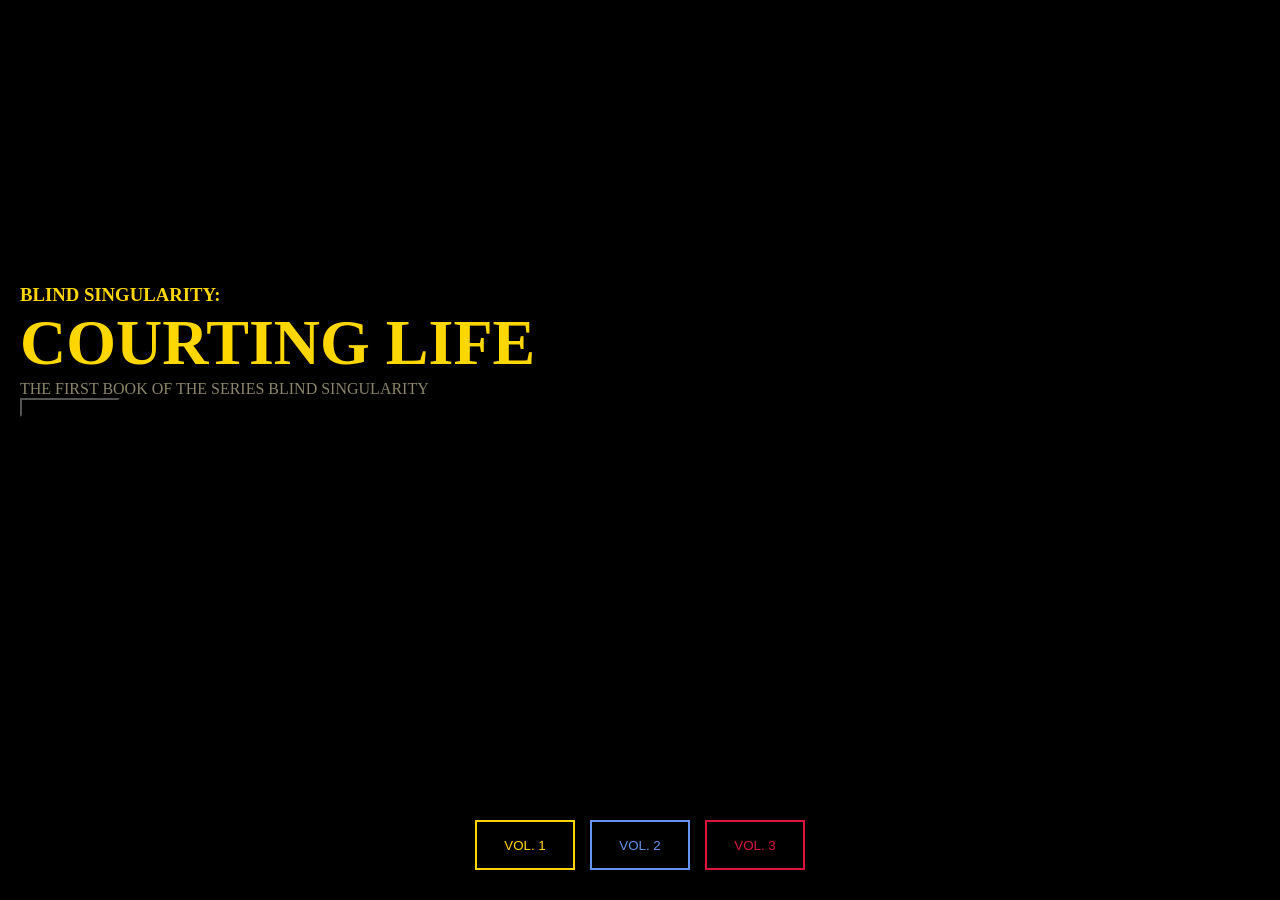
<file: index.html>
<!DOCTYPE html>
<html lang="en">
<head>
    <meta charset="UTF-8">
    <meta name="viewport" content="width=device-width, initial-scale=1.0">
    <title>Document</title>
    <link rel="stylesheet" href="css/index.css">
</head>
<body>
    <div class="grid">
        <section id="sec1" class="slide one">
            <div class="content">
                <h3>BLIND SINGULARITY:</h3>
                <h1>COURTING LIFE</h1>
                <p>THE FIRST BOOK OF THE SERIES BLIND SINGULARITY</p>
                <a href="/chapters/chapterlist.html"><button>CHAPTER LIST</button></a>
            </div>
        </section>
        <section id="sec2" class="slide two">
            <div class="content">
                <h3>BLIND SINGULARITY:</h3>
                <h1>CHROME</h1>
                <p>THE SECOND BOOK OF THE SERIES BLIND SINGULARITY</p>
            </div>
        </section>
        <section id="sec3" class="slide three">
            <div class="content">
                <h3>BLIND SINGULARITY:</h3>
                <h1>BEYOND</h1>
                <p>THE THIRD BOOK OF THE SERIES BLIND SINGULARITY</p>
            </div>
        </section>
    </div>

    <nav class="nav">
        <a href="#sec1"><button class="navbtn vol1">VOL. 1</button></a>
        <a href="#sec2"><button class="navbtn vol2">VOL. 2</button></a>
        <a href="#sec3"><button class="navbtn vol3">VOL. 3</button></a>
    </nav>


</body>
</html>
</file>
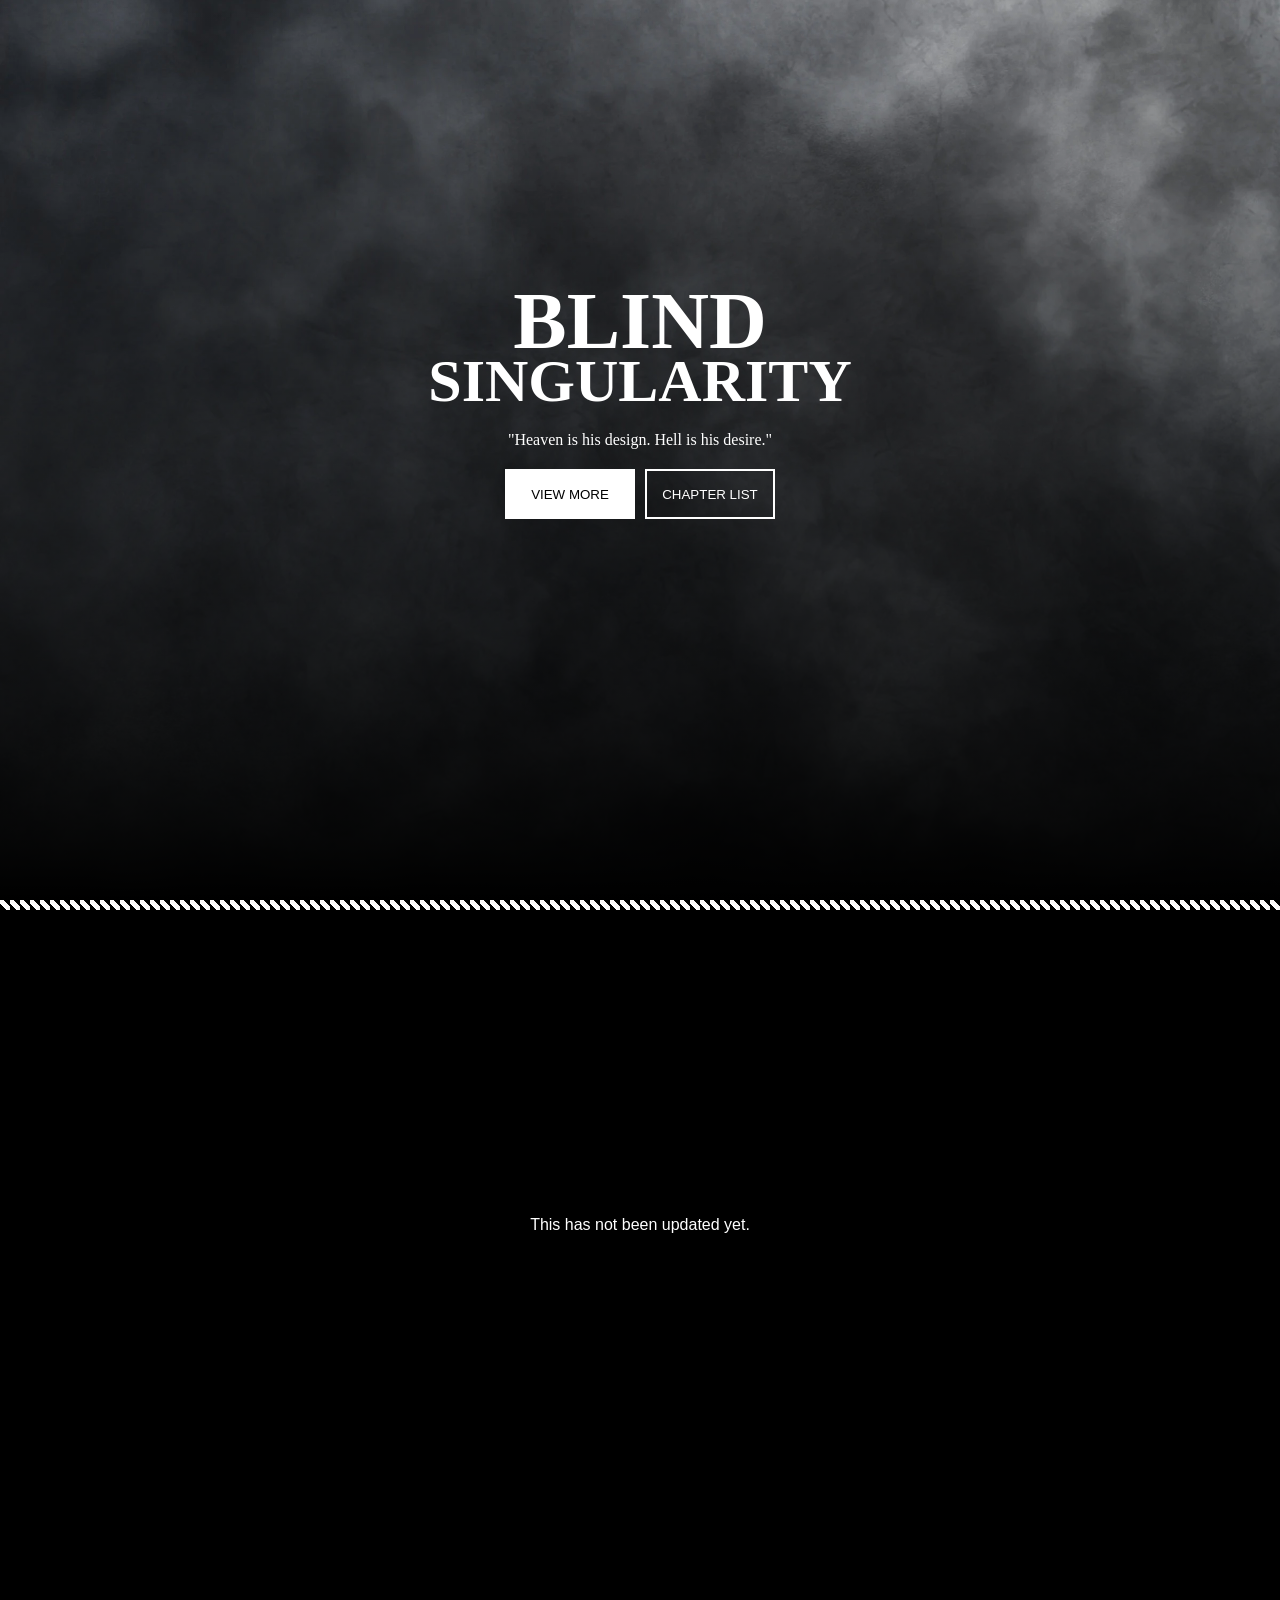
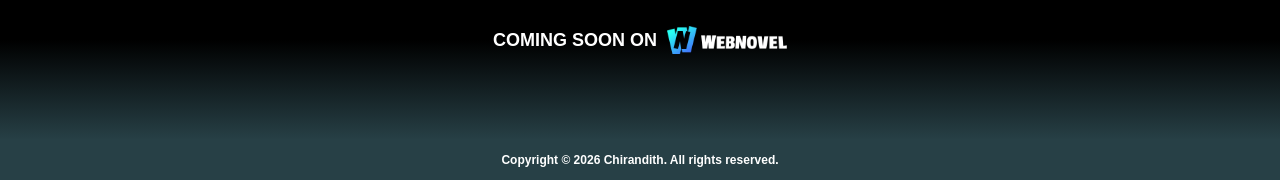
<file: home.html>
<!DOCTYPE html>
<html lang="en">
<head>
    <meta charset="UTF-8">
    <meta name="viewport" content="width=device-width, initial-scale=1.0">
    <title>Blind Singularity</title>
    <link rel="stylesheet" href="/css/home.css">
        <link href="https://api.fontshare.com/v2/css?f[]=zodiak@800&display=swap" rel="stylesheet"> 
         <link href="https://api.fontshare.com/v2/css?f[]=gambarino@400&display=swap" rel="stylesheet"> 
          <link href="https://api.fontshare.com/v2/css?f[]=supreme@400&display=swap" rel="stylesheet"> 
          <link href="https://api.fontshare.com/v2/css?f[]=clash-display@600,700&display=swap" rel="stylesheet"> 
</head>
<body>

    <div class="flay">
        <div class="content">
            <div class="title">
                <h1 class="pt1">BLIND</h1>
                <h1 class="pt2">SINGULARITY</h1>
            </div>
            <p>"Heaven is his design. Hell is his desire."</p>
            <div class="buttons">
                <a href="#synop"><button class="more">VIEW MORE</button></a>
                <a href="/chapters/chapterlist.html"><button class="chaplist">CHAPTER LIST</button></a>
            </div>
        </div>
    </div>

    <div class="breaker">
        <hr>
    </div>

    <div class="slay" id="synop">
        <div class="content">
            <!-- <h3>SYNOPSIS</h3> -->
            <p>This has not been updated yet.</p>
        </div>
    </div>

    <div class="tlay">
        <div class="content">
            <h1>COMING SOON ON</h1>
            <img src="/img/webnovel.png">
        </div>
    </div>

    <div class="footer">
        <h4>Copyright © 2026 Chirandith. All rights reserved.</h4>
    </div>
    
</body>
</html>
</file>
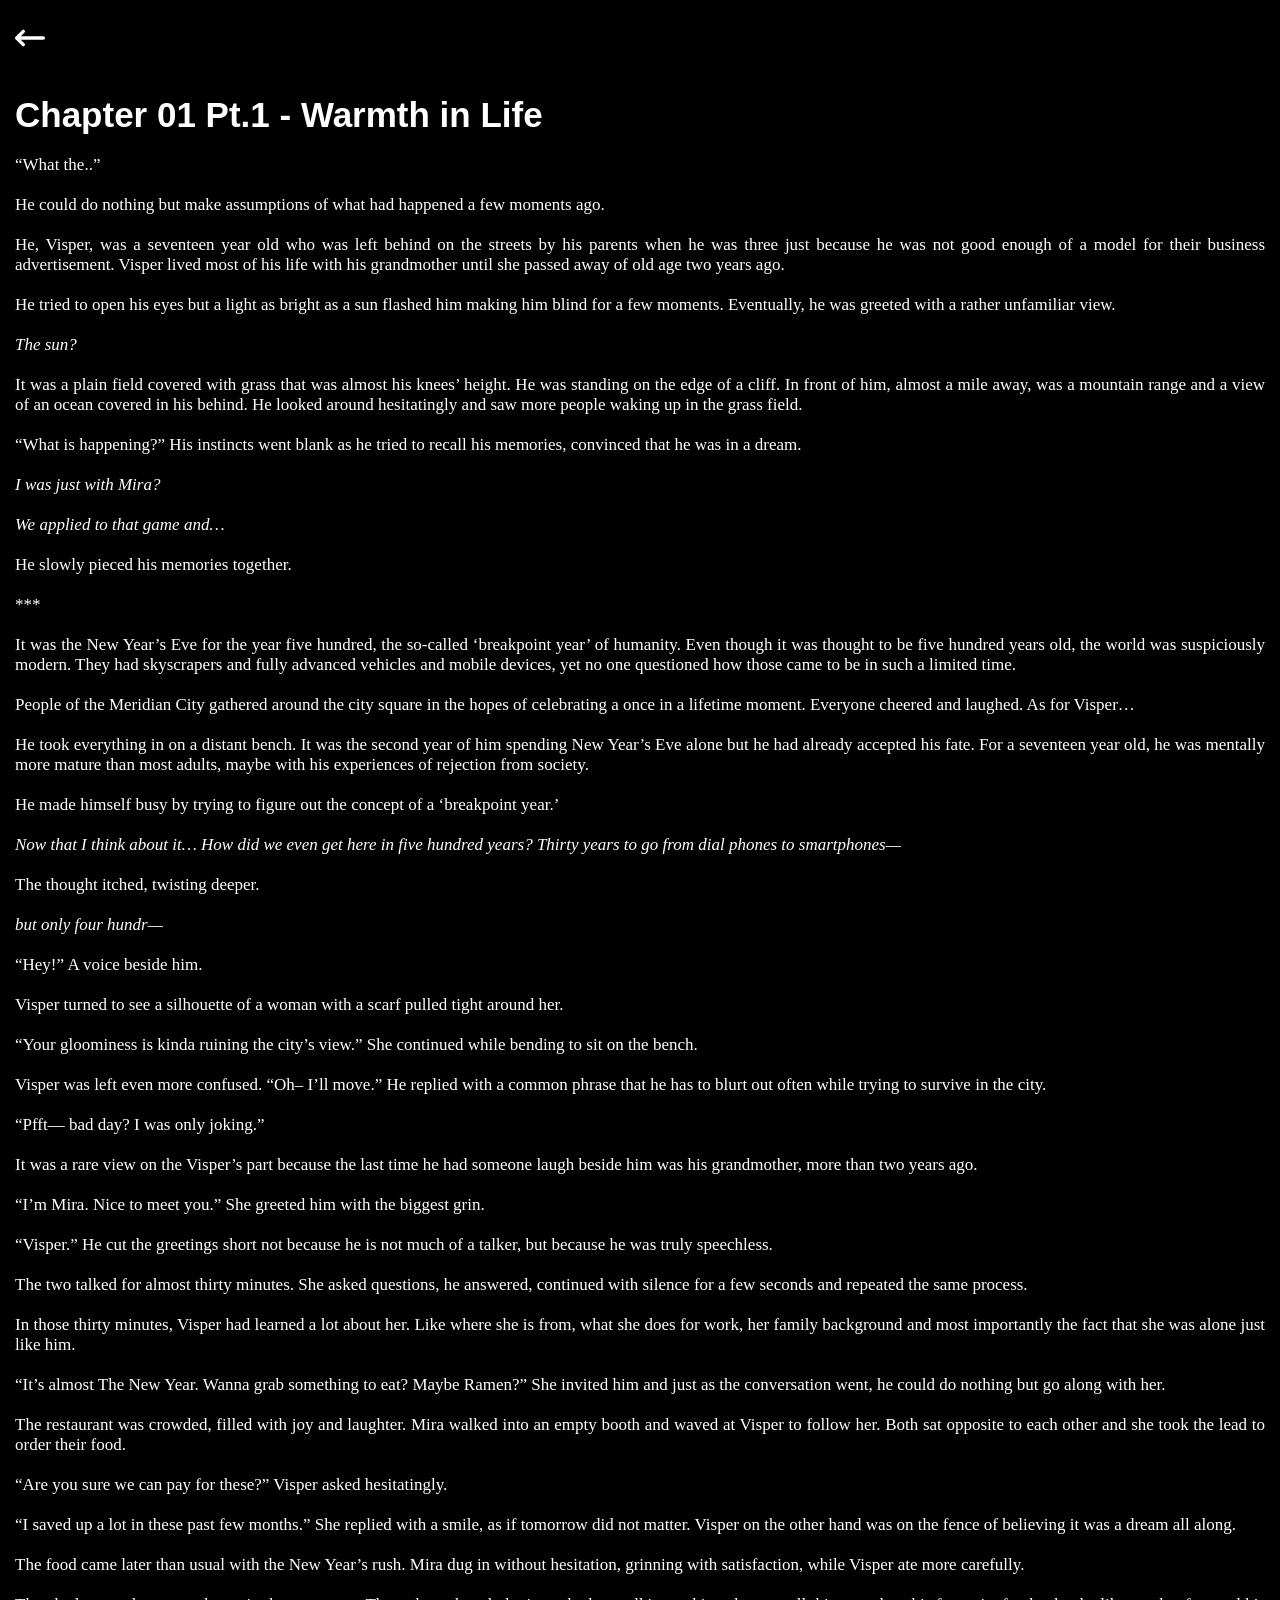
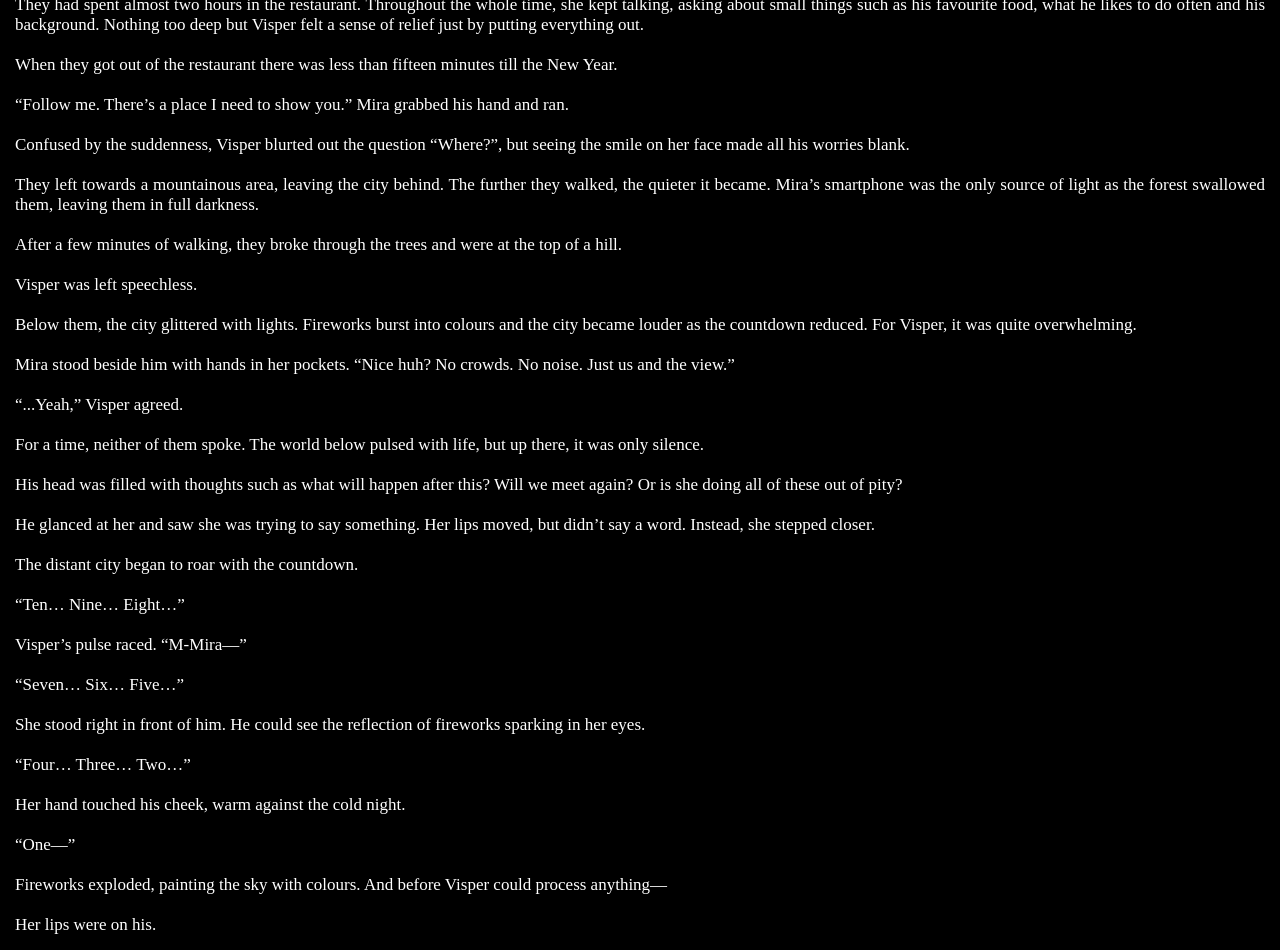
<file: chapters/ch01-1.html>
<!DOCTYPE html>
<html lang="en">
<head>
    <meta charset="UTF-8">
    <meta name="viewport" content="width=device-width, initial-scale=1.0">
    <title>CH01 | B.S.</title>
    <link rel="stylesheet" href="/css/chapter.css">
    <link href="https://api.fontshare.com/v2/css?f[]=clash-grotesk@500&display=swap" rel="stylesheet"> 
     <link href="https://api.fontshare.com/v2/css?f[]=neco@400,500&display=swap" rel="stylesheet"> 
</head>
<body>

    <div class="nav">
        <a href="/chapters/chapterlist.html"><img src="/img/arrow-narrow-left-svgrepo-com.svg"></a>
    </div>

    <div class="chapter">
        <div class="content">
            <h1>
                Chapter 01 Pt.1 - Warmth in Life
            </h1>
            <p>
            “What the..”
            </p>
            <p>
            He could do nothing but make assumptions of what had happened a few moments ago.
            </p>
            <p>
            He, Visper, was a seventeen year old who was left behind on the streets by his parents when he was three just because he was not good enough of a model for their business advertisement. Visper lived most of his life with his grandmother until she passed away of old age two years ago.
            </p>
            <p>
            He tried to open his eyes but a light as bright as a sun flashed him making him blind for a few moments. Eventually, he was greeted with a rather unfamiliar view.
            </p>
            <p>
            <em>The sun?</em>
            </p>
            <p>
            It was a plain field covered with grass that was almost his knees’ height. He was standing on the edge of a cliff. In front of him, almost a mile away, was a mountain range and a view of an ocean covered in his behind. He looked around hesitatingly and saw more people waking up in the grass field.
            </p>
            <p>
            “What is happening?” His instincts went blank as he tried to recall his memories, convinced that he was in a dream.
            </p>
            <p>
            <em>I was just with Mira?</em>
            </p>
            <p>
            <em>We applied to that game and…</em>
            </p>
            <p>
            He slowly pieced his memories together.
            </p>
            <p>
            ***
            </p>
            <p>
            It was the New Year’s Eve for the year five hundred, the so-called ‘breakpoint year’ of humanity. Even though it was thought to be five hundred years old, the world was suspiciously modern. They had skyscrapers and fully advanced vehicles and mobile devices, yet no one questioned how those came to be in such a limited time.
            </p>
            <p>
            People of the Meridian City gathered around the city square in the hopes of celebrating a once in a lifetime moment. Everyone cheered and laughed. As for Visper…
            </p>
            <p>
            He took everything in on a distant bench. It was the second year of him spending New Year’s Eve alone but he had already accepted his fate. For a seventeen year old, he was mentally more mature than most adults, maybe with his experiences of rejection from society. 
            </p>
            <p>
            He made himself busy by trying to figure out the concept of a ‘breakpoint year.’
            </p>
            <p>
            <em>Now that I think about it… How did we even get here in five hundred years? Thirty years to go from dial phones to smartphones—</em>
            </p>
            <p>
            The thought itched, twisting deeper.
            </p>
            <p>
            <em>but only four hundr—</em>
            </p>
            <p>
            “Hey!” A voice beside him.
            </p>
            <p>
            Visper turned to see a silhouette of a woman with a scarf pulled tight around her.
            </p>
            <p>
            “Your gloominess is kinda ruining the city’s view.” She continued while bending to sit on the bench.
            </p>
            <p>
            Visper was left even more confused. “Oh– I’ll move.” He replied with a common phrase that he has to blurt out often while trying to survive in the city.
            </p>
            <p>
            “Pfft— bad day? I was only joking.”
            </p>
            <p>
            It was a rare view on the Visper’s part because the last time he had someone laugh beside him was his grandmother, more than two years ago.
            </p>
            <p>
            “I’m Mira. Nice to meet you.” She greeted him with the biggest grin.
            </p>
            <p>
            “Visper.” He cut the greetings short not because he is not much of a talker, but because he was truly speechless.
            </p>
            <p>
            The two talked for almost thirty minutes. She asked questions, he answered, continued with silence for a few seconds and repeated the same process.
            </p>
            <p>
            In those thirty minutes, Visper had learned a lot about her. Like where she is from, what she does for work, her family background and most importantly the fact that she was alone just like him.
            </p>
            <p>
            “It’s almost The New Year. Wanna grab something to eat? Maybe Ramen?” She invited him and just as the conversation went, he could do nothing but go along with her.
            </p>
            <p>
            The restaurant was crowded, filled with joy and laughter. Mira walked into an empty booth and waved at Visper to follow her. Both sat opposite to each other and she took the lead to order their food.
            </p>
            <p>
            “Are you sure we can pay for these?” Visper asked hesitatingly.
            </p>
            <p>
            “I saved up a lot in these past few months.” She replied with a smile, as if tomorrow did not matter. Visper on the other hand was on the fence of believing it was a dream all along.
            </p>
            <p>
            The food came later than usual with the New Year’s rush. Mira dug in without hesitation, grinning with satisfaction, while Visper ate more carefully.
            </p>
            <p>
            They had spent almost two hours in the restaurant. Throughout the whole time, she kept talking, asking about small things such as his favourite food, what he likes to do often and his background. Nothing too deep but Visper felt a sense of relief just by putting everything out.
            </p>
            <p>
            When they got out of the restaurant there was less than fifteen minutes till the New Year.
            </p>
            <p>
            “Follow me. There’s a place I need to show you.” Mira grabbed his hand and ran.
            </p>
            <p>
            Confused by the suddenness, Visper blurted out the question “Where?”, but seeing the smile on her face made all his worries blank.
            </p>
            <p>
            They left towards a mountainous area, leaving the city behind. The further they walked, the quieter it became. Mira’s smartphone was the only source of light as the forest swallowed them, leaving them in full darkness.
            </p>
            <p>
            After a few minutes of walking, they broke through the trees and were at the top of a hill.
            </p>
            <p>
            Visper was left speechless.
            </p>
            <p>
            Below them, the city glittered with lights. Fireworks burst into colours and the city became louder as the countdown reduced. For Visper, it was quite overwhelming.
            </p>
            <p>
            Mira stood beside him with hands in her pockets. “Nice huh? No crowds. No noise. Just us and the view.”
            </p>
            <p>
            “...Yeah,” Visper agreed.
            </p>
            <p>
            For a time, neither of them spoke. The world below pulsed with life, but up there, it was only silence.
            </p>
            <p>
            His head was filled with thoughts such as what will happen after this? Will we meet again? Or is she doing all of these out of pity?
            </p>
            <p>
            He glanced at her and saw she was trying to say something. Her lips moved, but didn’t say a word. Instead, she stepped closer.
            </p>
            <p>
            The distant city began to roar with the countdown.
            </p>
            <p>
            “Ten… Nine… Eight…”
            </p>
            <p>
            Visper’s pulse raced. “M-Mira—”
            </p>
            <p>
            “Seven… Six… Five…”
            </p>
            <p>
            She stood right in front of him. He could see the reflection of fireworks sparking in her eyes.
            </p>
            <p>
            “Four… Three… Two…”
            </p>
            <p>
            Her hand touched his cheek, warm against the cold night.
            </p>
            <p>
            “One—”
            </p>
            <p>
            Fireworks exploded, painting the sky with colours. And before Visper could process anything—
            </p>
            <p>
            Her lips were on his.
            </p>
        </div>
    </div>
    
</body>
</html>
</file>
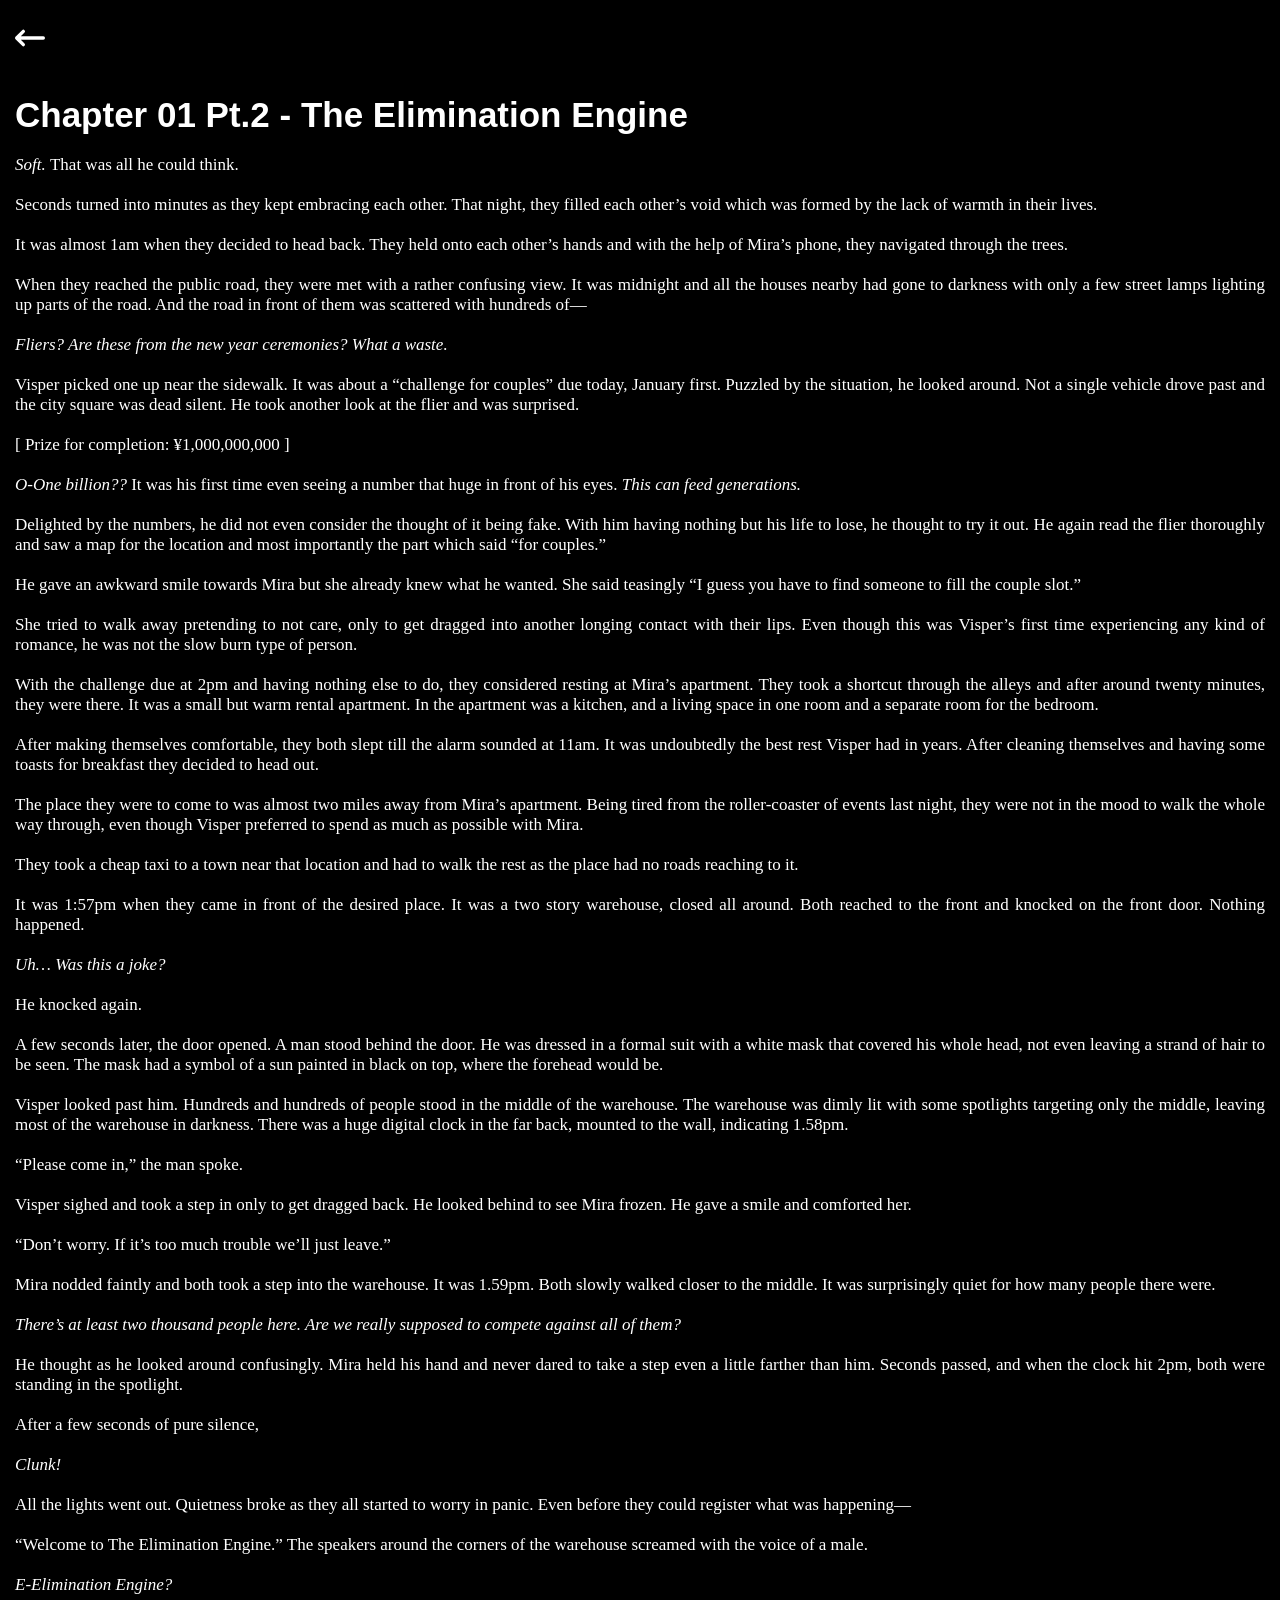
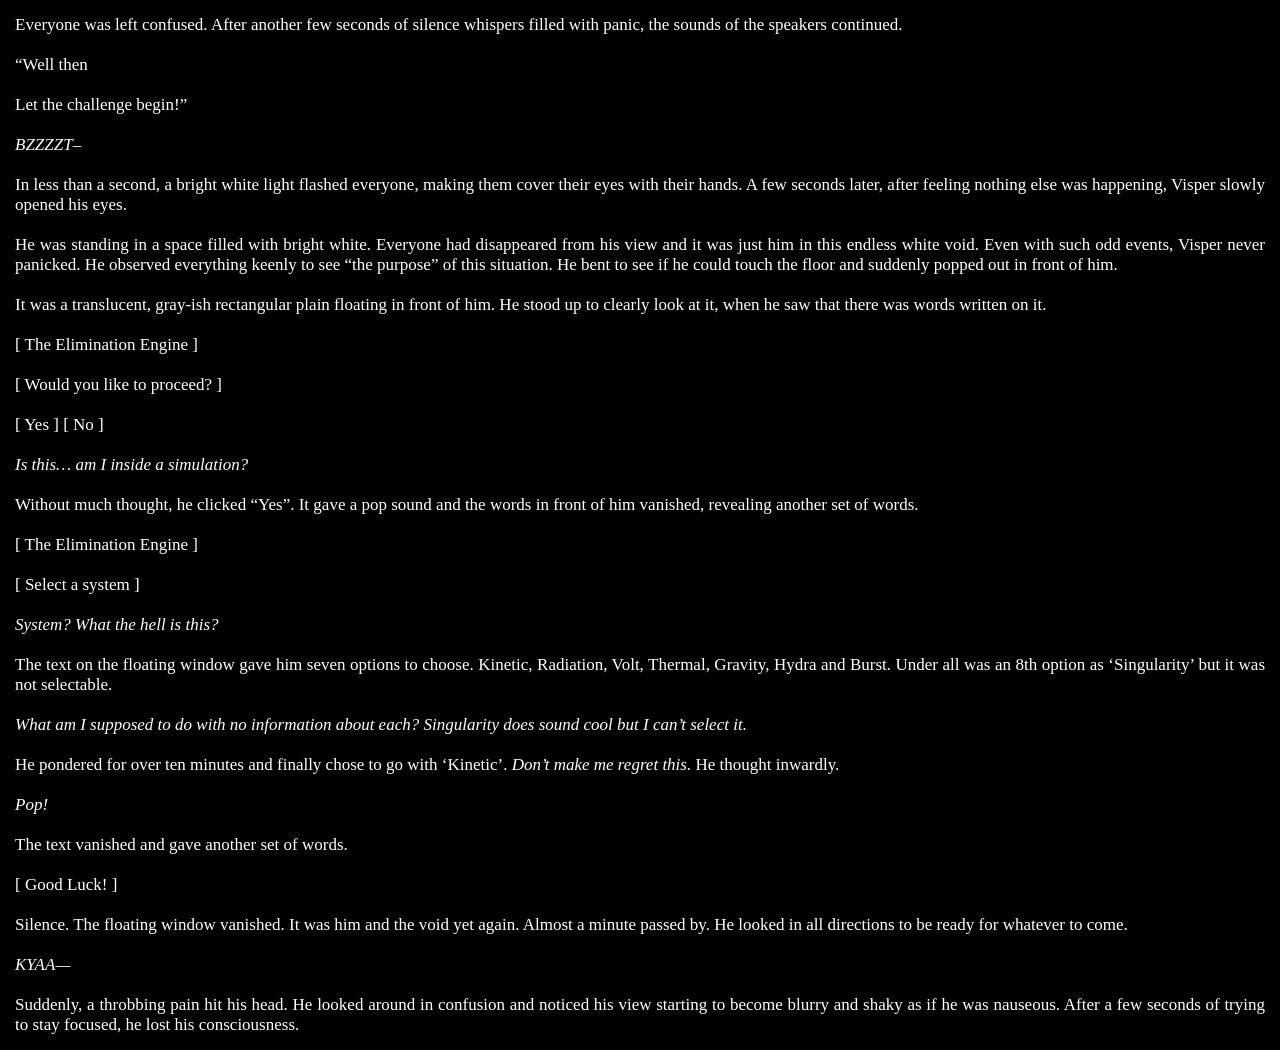
<file: chapters/ch01-2.html>
<!DOCTYPE html>
<html lang="en">
<head>
    <meta charset="UTF-8">
    <meta name="viewport" content="width=device-width, initial-scale=1.0">
    <title>CH01 Pt.2 | B.S.</title>
    <link rel="stylesheet" href="/css/chapter.css">
    <link href="https://api.fontshare.com/v2/css?f[]=clash-grotesk@500&display=swap" rel="stylesheet"> 
     <link href="https://api.fontshare.com/v2/css?f[]=neco@400,500&display=swap" rel="stylesheet"> 
</head>
<body>

    <div class="nav">
        <a href="/chapters/chapterlist.html"><img src="/img/arrow-narrow-left-svgrepo-com.svg"></a>
    </div>

    <div class="chapter">
        <div class="content">
            <h1>
                Chapter 01 Pt.2 - The Elimination Engine
            </h1>
            <p>
            <em>Soft. </em>That was all he could think.
            </p>
            <p>
            Seconds turned into minutes as they kept embracing each other. That night, they filled each other’s void which was formed by the lack of warmth in their lives.
            </p>
            <p>
            It was almost 1am when they decided to head back. They held onto each other’s hands and with the help of Mira’s phone, they navigated through the trees.
            </p>
            <p>
            When they reached the public road, they were met with a rather confusing view. It was midnight and all the houses nearby had gone to darkness with only a few street lamps lighting up parts of the road. And the road in front of them was scattered with hundreds of—
            </p>
            <p>
            <em>Fliers? Are these from the new year ceremonies? What a waste.</em>
            </p>
            <p>
            Visper picked one up near the sidewalk. It was about a “challenge for couples” due today, January first. Puzzled by the situation, he looked around. Not a single vehicle drove past and the city square was dead silent. He took another look at the flier and was surprised.
            </p>
            <p>
            [ Prize for completion: ¥1,000,000,000 ]
            </p>
            <p>
            <em>O-One billion?? </em>It was his first time even seeing a number that huge in front of his eyes. <em>This can feed generations. </em>
            </p>
            <p>
            Delighted by the numbers, he did not even consider the thought of it being fake. With him having nothing but his life to lose, he thought to try it out. He again read the flier thoroughly and saw a map for the location and most importantly the part which said “for couples.”
            </p>
            <p>
            He gave an awkward smile towards Mira but she already knew what he wanted. She said teasingly “I guess you have to find someone to fill the couple slot.”
            </p>
            <p>
            She tried to walk away pretending to not care, only to get dragged into another longing contact with their lips. Even though this was Visper’s first time experiencing any kind of romance, he was not the slow burn type of person.
            </p>
            <p>
            With the challenge due at 2pm and having nothing else to do, they considered resting at Mira’s apartment. They took a shortcut through the alleys and after around twenty minutes, they were there. It was a small but warm rental apartment. In the apartment was a kitchen, and a living space in one room and a separate room for the bedroom.
            </p>
            <p>
            After making themselves comfortable, they both slept till the alarm sounded at 11am. It was undoubtedly the best rest Visper had in years. After cleaning themselves and having some toasts for breakfast they decided to head out.
            </p>
            <p>
            The place they were to come to was almost two miles away from Mira’s apartment. Being tired from the roller-coaster of events last night, they were not in the mood to walk the whole way through, even though Visper preferred to spend as much as possible with Mira.
            </p>
            <p>
            They took a cheap taxi to a town near that location and had to walk the rest as the place had no roads reaching to it.
            </p>
            <p>
            It was 1:57pm when they came in front of the desired place. It was a two story warehouse, closed all around. Both reached to the front and knocked on the front door. Nothing happened.
            </p>
            <p>
            <em>Uh… Was this a joke?</em>
            </p>
            <p>
            He knocked again.
            </p>
            <p>
            A few seconds later, the door opened. A man stood behind the door. He was dressed in a formal suit with a white mask that covered his whole head, not even leaving a strand of hair to be seen. The mask had a symbol of a sun painted in black on top, where the forehead would be.
            </p>
            <p>
            Visper looked past him. Hundreds and hundreds of people stood in the middle of the warehouse. The warehouse was dimly lit with some spotlights targeting only the middle, leaving most of the warehouse in darkness. There was a huge digital clock in the far back, mounted to the wall, indicating 1.58pm.
            </p>
            <p>
            “Please come in,” the man spoke.
            </p>
            <p>
            Visper sighed and took a step in only to get dragged back. He looked behind to see Mira frozen. He gave a smile and comforted her.
            </p>
            <p>
            “Don’t worry. If it’s too much trouble we’ll just leave.”
            </p>
            <p>
            Mira nodded faintly and both took a step into the warehouse. It was 1.59pm. Both slowly walked closer to the middle. It was surprisingly quiet for how many people there were.
            </p>
            <p>
            <em>There’s at least two thousand people here. Are we really supposed to compete against all of them? </em>
            </p>
            <p>
            He thought as he looked around confusingly. Mira held his hand and never dared to take a step even a little farther than him. Seconds passed, and when the clock hit 2pm, both were standing in the spotlight.
            </p>
            <p>
            After a few seconds of pure silence,
            </p>
            <p>
            <em>Clunk!</em>
            </p>
            <p>
            All the lights went out. Quietness broke as they all started to worry in panic. Even before they could register what was happening—
            </p>
            <p>
            “Welcome to The Elimination Engine.” The speakers around the corners of the warehouse screamed with the voice of a male.
            </p>
            <p>
            <em>E-Elimination Engine?</em>
            </p>
            <p>
            Everyone was left confused. After another few seconds of silence whispers filled with panic, the sounds of the speakers continued.
            </p>
            <p>
            “Well then
            </p>
            <p>
            Let the challenge begin!”
            </p>
            <p>
            <em>BZZZZT–</em>
            </p>
            <p>
            In less than a second, a bright white light flashed everyone, making them cover their eyes with their hands. A few seconds later, after feeling nothing else was happening, Visper slowly opened his eyes.
            </p>
            <p>
            He was standing in a space filled with bright white. Everyone had disappeared from his view and it was just him in this endless white void. Even with such odd events, Visper never panicked. He observed everything keenly to see “the purpose” of this situation. He bent to see if he could touch the floor and suddenly popped out in front of him.
            </p>
            <p>
            It was a translucent, gray-ish rectangular plain floating in front of him. He stood up to clearly look at it, when he saw that there was words written on it.
            </p>
            <p>
            [ The Elimination Engine ]
            </p>
            <p>
            [ Would you like to proceed? ]
            </p>
            <p>
            [ Yes ]	[ No ]
            </p>
            <p>
            <em>Is this… am I inside a simulation?</em>
            </p>
            <p>
            Without much thought, he clicked “Yes”. It gave a pop sound and the words in front of him vanished, revealing another set of words.
            </p>
            <p>
            [ The Elimination Engine ]
            </p>
            <p>
            [ Select a system ]
            </p>
            <p>
            <em>System? What the hell is this?</em>
            </p>
            <p>
            The text on the floating window gave him seven options to choose. Kinetic, Radiation, Volt, Thermal, Gravity, Hydra and Burst. Under all was an 8th option as ‘Singularity’ but it was not selectable.
            </p>
            <p>
            <em>What am I supposed to do with no information about each? Singularity does sound cool but I can’t select it.</em>
            </p>
            <p>
            He pondered for over ten minutes and finally chose to go with ‘Kinetic’. <em>Don’t make me regret this.</em> He thought inwardly.
            </p>
            <p>
            <em>Pop!</em>
            </p>
            <p>
            The text vanished and gave another set of words.
            </p>
            <p>
            [ Good Luck! ]
            </p>
            <p>
            Silence. The floating window vanished. It was him and the void yet again. Almost a minute passed by. He looked in all directions to be ready for whatever to come.
            </p>
            <p>
            <em>KYAA—</em>
            </p>
            <p>
            Suddenly, a throbbing pain hit his head. He looked around in confusion and noticed his view starting to become blurry and shaky as if he was nauseous. After a few seconds of trying to stay focused, he lost his consciousness. 
            </p>
        </div>
    </div>
    
</body>
</html>
</file>
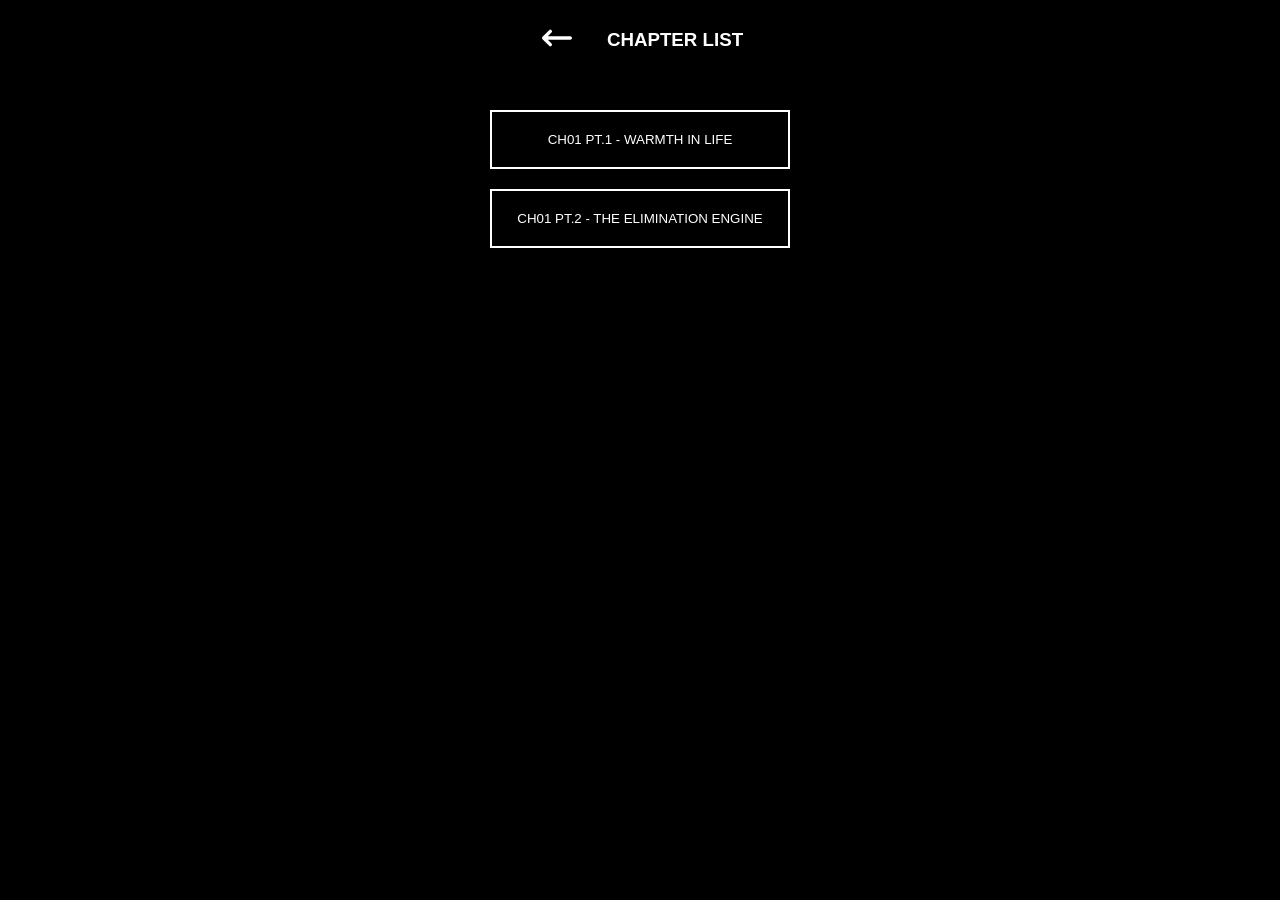
<file: chapters/chapterlist.html>
<!DOCTYPE html>
<html lang="en">
<head>
    <meta charset="UTF-8">
    <meta name="viewport" content="width=device-width, initial-scale=1.0">
    <title>Chapter List | B.S.</title>
    <link rel="stylesheet" href="/css/chapterlist.css">
    <link href="https://api.fontshare.com/v2/css?f[]=clash-display@600,700&display=swap" rel="stylesheet">
    <link href="https://api.fontshare.com/v2/css?f[]=clash-grotesk@500&display=swap" rel="stylesheet">  
</head>
<body>

    <div class="nav">
        <a href="/home.html"><img src="/img/arrow-narrow-left-svgrepo-com.svg"></a>
        <h3>CHAPTER LIST</h3>
    </div>

    <div class="flay">
        <div class="chapters">
            <a href="/chapters/ch01-1.html"><button>CH01 PT.1 - WARMTH IN LIFE</button></a>
            <a href="/chapters/ch01-2.html"><button>CH01 PT.2 - THE ELIMINATION ENGINE</button></a>
        </div>
    </div>
    
</body>
</html>
</file>
<file: css/index.css>
* {
    margin: 0;
    padding: 0;
    background: black;
}

.grid{
    display: flex;
    width: 100vw;
    height: 100vh;
    overflow-x: auto;
    overflow-y: hidden;
    scroll-snap-type: x mandatory;
    scroll-behavior: smooth;
}

.slide {
    flex: 0 0 100vw;
    height: 100vh;
    scroll-snap-align: start;
    display: flex;
    flex-direction: column;
    justify-content: center;
}

.one {
    .content {
        margin-left: 20px;
        margin-bottom: 200px;
        background-color: #000; 
        color: gold;
        h1 {
            font-size: 64px;
        }
        p {
            color: rgb(138, 133, 106);
        }
    }
}
.two {
    .content {
        margin-left: 20px;
        margin-bottom: 200px;
        background-color: #000; 
        color: #6495ED;
        h1 {
            font-size: 75px;
        }
        p {
            color: #7a88a0;
        }
    }
}
.three {
    .content {
        margin-left: 20px;
        margin-bottom: 200px;
        background-color: #000; 
        color: #DC143C;
        h1 {
            font-size: 75px;
        }
        p {
            color: #a37880;
        }
    }
}

.nav {
    position: fixed;
    bottom: 30px;         
    left: 50%;
    transform: translateX(-50%); 
    display: flex;
    gap: 15px;             
    z-index: 10;         
}

.navbtn {
    color: #333;
    border: none;
    height: 50px;
    width: 100px;
    transition: ease-in all 200ms;
}

.vol1 {
    border: 2px solid gold;
    color: gold;
}
.vol1:hover {
    color: white;
    background-color: gold;
    transform: translateY(-2px);
}

.vol2 {
    border: 2px solid #6495ED;
    color: #6495ED;
}
.vol2:hover {
    color: white;
    background-color: #6495ED;
    transform: translateY(-2px);
}

.vol3 {
    border: 2px solid #DC143C;
    color: #DC143C;
}
.vol3:hover {
    color: white;
    background-color: #DC143C;
    transform: translateY(-2px);
}
</file>
<file: css/home.css>
* {
    padding: 0;
    margin: 0;
}
a {
    color: white;
    text-decoration: none;
}


.flay {
    height: 100vh;
    width: 100%;
    background: linear-gradient(to top, black, transparent),url('../img/bg3.webp');
    background-size: cover;
    background-position: center;
    .content {
        display: flex;
        flex-direction: column;
        justify-content: center;
        align-items: center;
        height: 90vh;
        width: 100%;
        gap: 20px;
        .title {
            display: flex;
            flex-direction: column;
            align-items: center;
            color: white;
            h1 {
                line-height: 60px;
            }
            .pt1 {
                font-size: 80px;
                font-family: 'Zodiak', serif;
            }
            .pt2 {
                font-size: 60px;
                font-family: 'Gambarino', serif;
            }
        }
        p {
            color: white;
        }
        .buttons {
            display: flex;
            gap: 10px;
            button {
                width: 130px;
                height: 50px;
                background: transparent;
                border: 2px solid white;
                color: white;
            }
            .more {
                color: black;
                background-color: white;
            }
            .chaplist:hover {
                color: black;
                background: white;
            }
        }
    }
}

.breaker {
    background: black;
    hr {
        height: 10px;
        background-image: linear-gradient(45deg,
            hsla(0, 12%, 97%, 0),
            hsla(0, 33%, 98%, 0) 33.33%,
            rgb(255, 254, 254) 33.33%,
            rgb(248, 245, 245) 66.67%,
            hsla(0, 25%, 98%, 0) 66.67%,
            hsla(0, 25%, 98%, 0) 100%);
        background-size: 10px 100%;
        width: 100%;
        border: none;
    }
}

.slay {
    height: 70vh;
    width: 100%;
    display: flex;
    justify-content: center;
    align-items: center;
    background-color: black;
    color: white;
    .content {
        margin-left: 30px;
        margin-right: 30px;
        display: flex;
        flex-direction: column;
        gap: 10px;
        h3 {
            font-size: 30px;
            font-family: 'Clash Display', sans-serif;
            font-weight: 700;
        }
        p {
            text-align: justify;
            font-family: 'Supreme', sans-serif;
        }
    }
}

.tlay {
    height: 200px;
    background: black;
    display: flex;
    flex-direction: column;
    justify-content: center;
    align-items: center;
    gap: 20px;
    background: linear-gradient(black,black,#274046);
    .content {
        color: white;
        display: flex;
        justify-content: center;
        align-items: center;
        gap: 10px;
        h1 {
            font-size: 18px;
            font-family: 'Clash Display', sans-serif;
            font-weight: 600;
        }
        img {
            width: 120px;
        }
    }
}

.footer {
    height: 40px;
    width: 100%;
    display: flex;
    justify-content: center;
    align-items: center;
    color: white;
    font-size: 12px;
    background: #274046;
    font-family: 'Supreme', sans-serif;
}
</file>
<file: css/chapter.css>
* {
    margin: 0;
    padding: 0;
}
body {
    background: black;
    color: white;
}

.nav {
    height: 80px;
    display: flex;
    align-items: center;
    gap: 30px;
    img {
        width: 40px;
        margin-left: 10px;
    }
}

.chapter {
    .content {
        margin: 15px;
        display: flex;
        flex-direction: column;
        gap: 20px;
        h1 {
            font-size: 35px;
            font-family: 'Clash Grotesk', sans-serif;
        }
        p {
            font-size: 17px;
            text-align: justify;
            font-family: 'Neco', serif;
        }
    }
}
</file>
<file: css/chapterlist.css>
* {
    margin: 0;
    padding: 0;
}
body {
    background: black;
    color: white;
}

.nav {
    height: 80px;
    display: flex;
    justify-content: center;
    align-items: center;
    gap: 30px;
    img {
        width: 40px;
    }
    h3 {
        font-family: 'Clash Display', sans-serif;
    }
}

.flay {
    display: flex;
    justify-content: center;
    align-items: center;
    .chapters {
        margin-top: 30px;
        display: flex;
        flex-direction: column;
        gap: 20px;
        button {
            background: transparent;
            border: 2px solid white;
            color: white;
            padding: 20px;
            font-family: 'Clash Grotesk', sans-serif;
            width: 300px;
        }
        button:hover {
            color: black;
            background: white;
        }
    }
}
</file>
